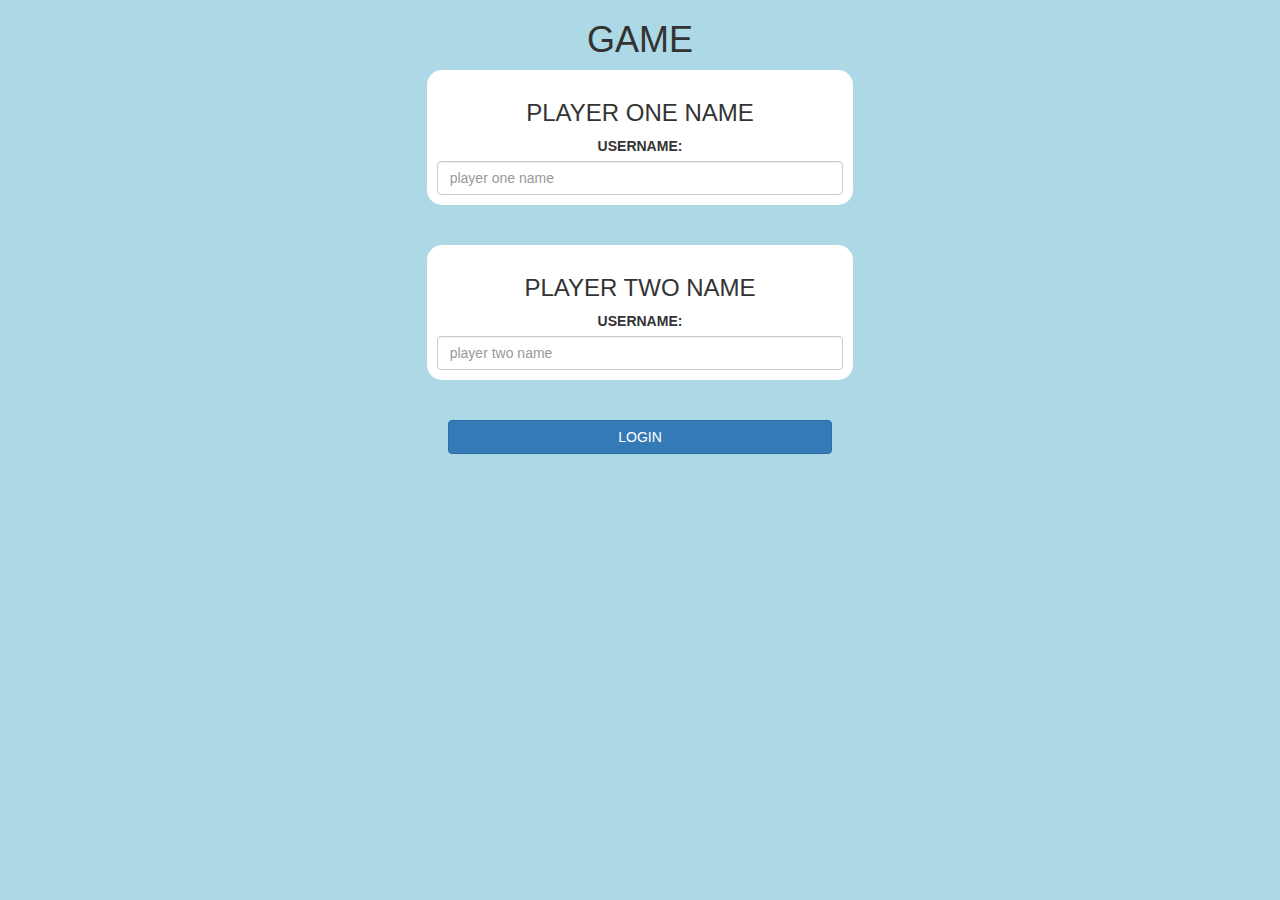
<file: index.html>
<!DOCTYPE html>
<html>
<head>
	<title>Math Quiz</title>

<meta name="viewport" content="width=device-width, initial-scale=1">
<link rel="stylesheet" href="https://maxcdn.bootstrapcdn.com/bootstrap/3.4.0/css/bootstrap.min.css">
<script src="https://ajax.googleapis.com/ajax/libs/jquery/3.4.1/jquery.min.js"></script>
<script src="https://maxcdn.bootstrapcdn.com/bootstrap/3.4.0/js/bootstrap.min.js"></script>

<link rel="stylesheet" type="text/css" href="style.css">

<script src="main.js"></script>
</head>
<body>
<center>
	<h1> GAME</h1>
	<div class="col-lg-4 col-sm-8 col-xs-11 login_div1">
		<h3> PLAYER ONE NAME </h3>
		<label>USERNAME:</label>
		<input type="text" id="playerone" class="form-control"placeholder="player one name">
	</div>
	<br>
	<br>
	<div class="col-lg-4 col-sm-8 col-xs-11 login_div2">
		<h3> PLAYER TWO NAME </h3>
		<label>USERNAME:</label>
		<input type="text" id="playertwo" class="form-control"placeholder="player two name">
	</div>
	<br>
	<br>

	<button style="width:30%;" class="btn btn-primary"onclick="addUser()"> LOGIN </button>
	

</center>
</body>
</html>
</file>
<file: style.css>
body
{
	background: lightblue;
}

	.login_div1 , .login_div2
	{
		background: white;
		padding: 10px;
		float: none;
		border-radius: 15px;
	}


#player_1name, #player_2name
{
	display: inline-block;
	margin-left: 5px;
}
#word
{
	width: 60%;
}
#word_display
{
	letter-spacing: 5px;
}
#output
{
background: white;
border-radius: 10px;
border-top: 10px solid #AA4465;
padding: 10px;
float: none;
text-align: left;
}
</file>
